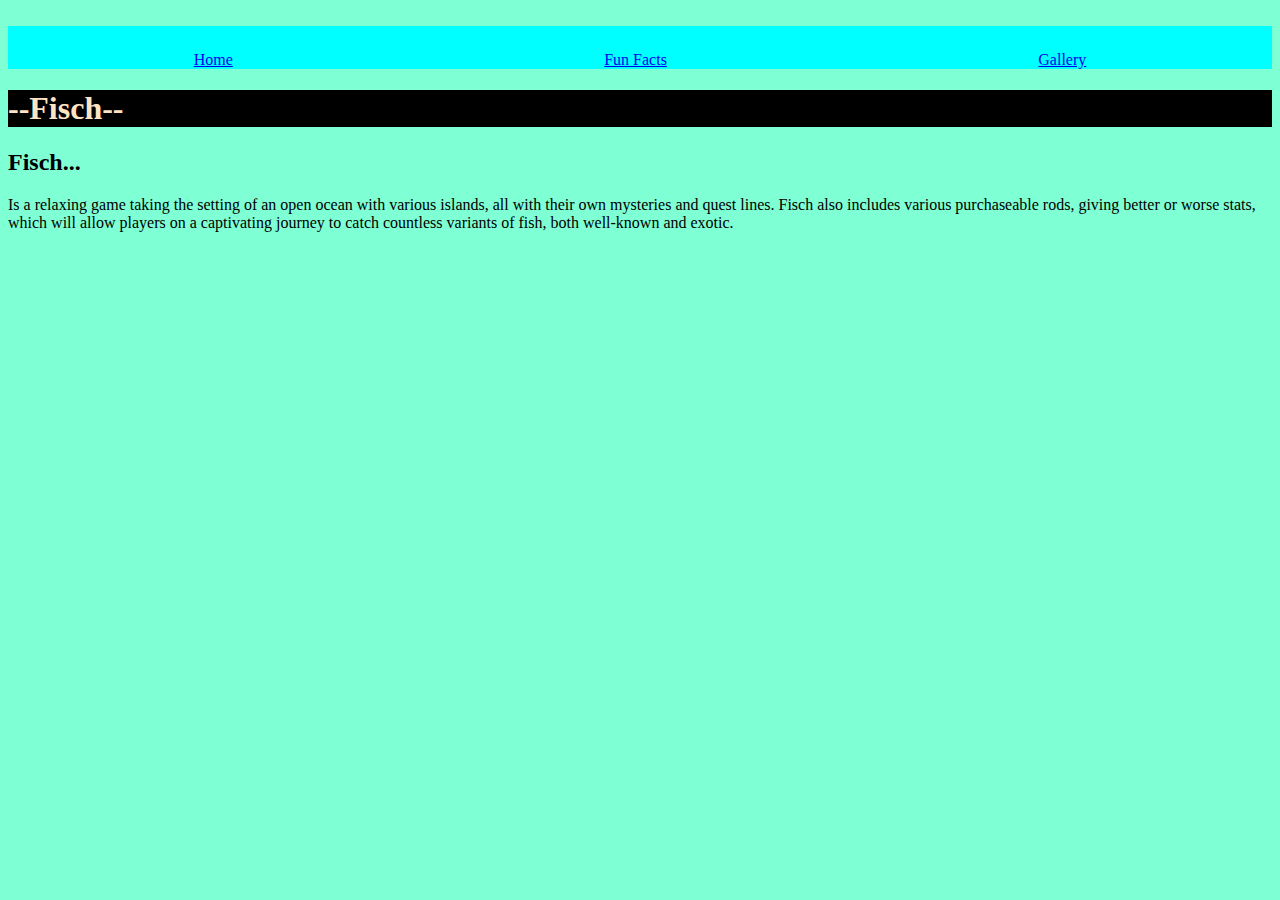
<file: index.html>
<!DOCTYPE html>
<html lang="en">


<head>
    <meta charset="UTF-8">
    <meta name="viewport"content="width=device=width, omotoa;=scale=1.0">
    <title>Fisch</title>
    <link rel="stylesheet" href="style.css">
</head>
<wbr>
<body class="facts-page">
    <div>
        <nav class="nav-bar">
            <a href="index.html"> Home</a>
            <a href="facts.html">Fun Facts</a>
            <a href="gallery.html"> Gallery</a>
        </nav>
    </div>
    
    <h1 class="titlepage">--Fisch--</h1>
    <h2>Fisch...</h2>
    <p>Is a relaxing game taking the setting of an open ocean with various islands, all with their own mysteries and quest lines. Fisch also includes various purchaseable rods, giving better or worse stats, which will allow players on a captivating journey to catch countless variants of fish, both well-known and exotic.</p>
    


</body>
</html>
</file>
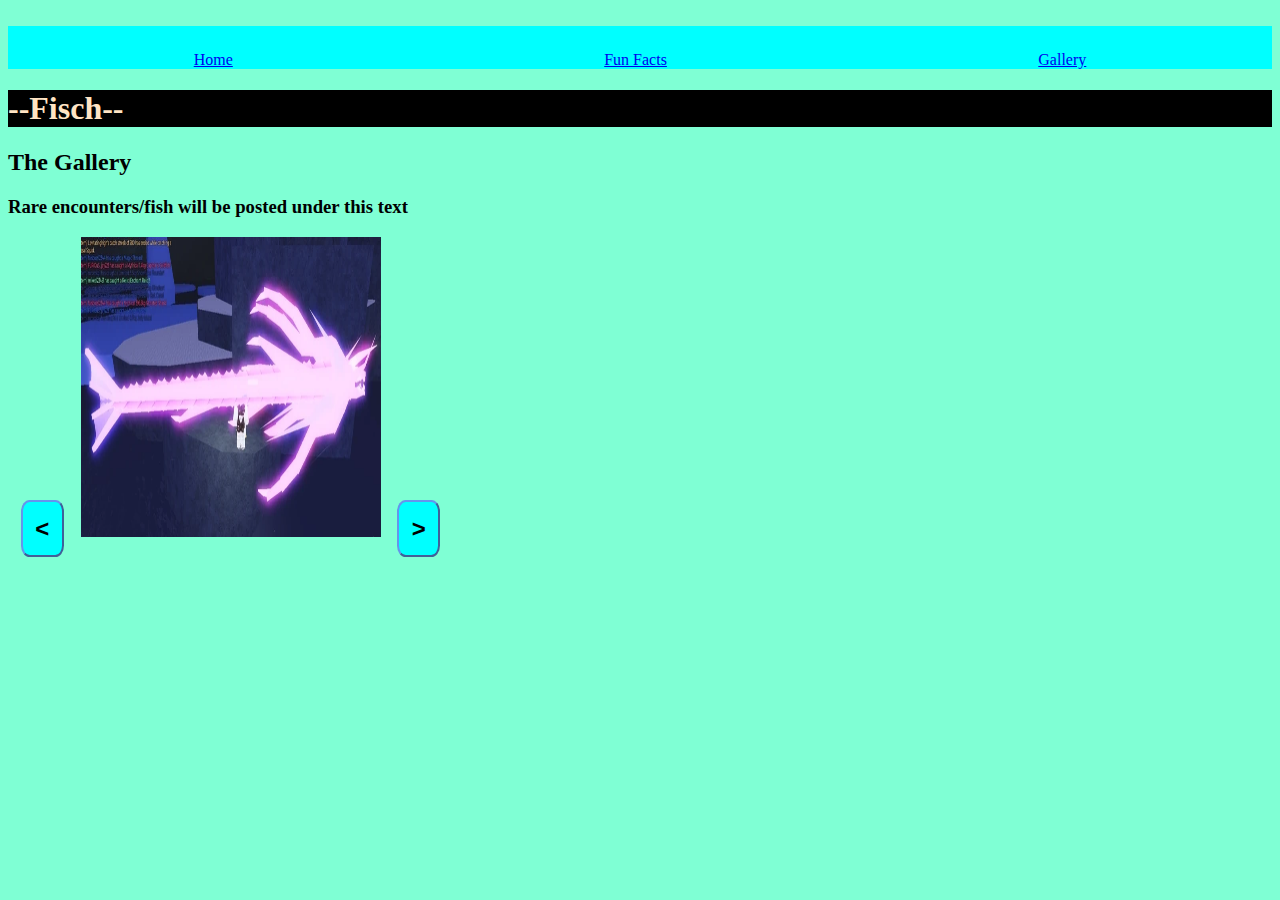
<file: gallery.html>
<!DOCTYPE html>
<html lang="en">


<head>
    <meta charset="UTF-8">
    <meta name="viewport"content="width=device=width, omotoa;=scale=1.0">
    <title>Fisch</title>
    <link rel="stylesheet" href="style.css">
</head>
<wbr>
<body class="facts-page">
    <div>
        <nav class="nav-bar">
            <a href="index.html"> Home</a>
            <a href="facts.html">Fun Facts</a>
            <a href="gallery.html"> Gallery</a>
        </nav>
    </div>
    
    <h1 class="titlepage">--Fisch--</h1>
    <h2>The Gallery</h2>
    <div class="GallerySections">        
        <h3>Rare encounters/fish will be posted under this text</h3>
        <div class="Pictures">
            <button id = "PrevBut"class="galbord"> < </button>
            <img id ="GI" height="300" width="300">
            <button id = "NextBut"class="galbord"> > </button>
        </div>
        
        
    </div>    
<script src="galleryscript.js"></script>
</body>
</html>
</file>
<file: style.css>
.the-home-page{
    background-color: aliceblue;
}
.nav-bar{
    background-color: aqua;
    justify-content: space-around;
    display: flex;
    padding-top: 25px;
}
.facts-page{
    background-color: aquamarine;
}
.button{
    color:blue;
    background-color: antiquewhite;
}
.body{
    font-family: 'Franklin Gothic Medium', 'Arial Narrow', Arial, sans-serif;
}
.center{

    align-self: center;
}
.galbord{
    border-radius: 20.0000001%;
    padding: 1%;;
    margin: 001%;
    background-color: aqua;
    border-color: cornflowerblue;
    font-weight: bold;
    font-size: x-large;
    height: 0.5%;
}
.link{
    color:black;
    background-color:azure
}
.titlepage{
    color:bisque;
    background-color: black;
}
.NPCs{
    color:black;
    background-color:beige;
}
.Roblox{
    color:black;
    background-color:beige;
}
.Fish{
    color:black;
    background-color:beige;
}
.Rods{
    color:black;
    background-color:beige;
}
.Baits{
    color:black;
    background-color:beige;
}
</file>
